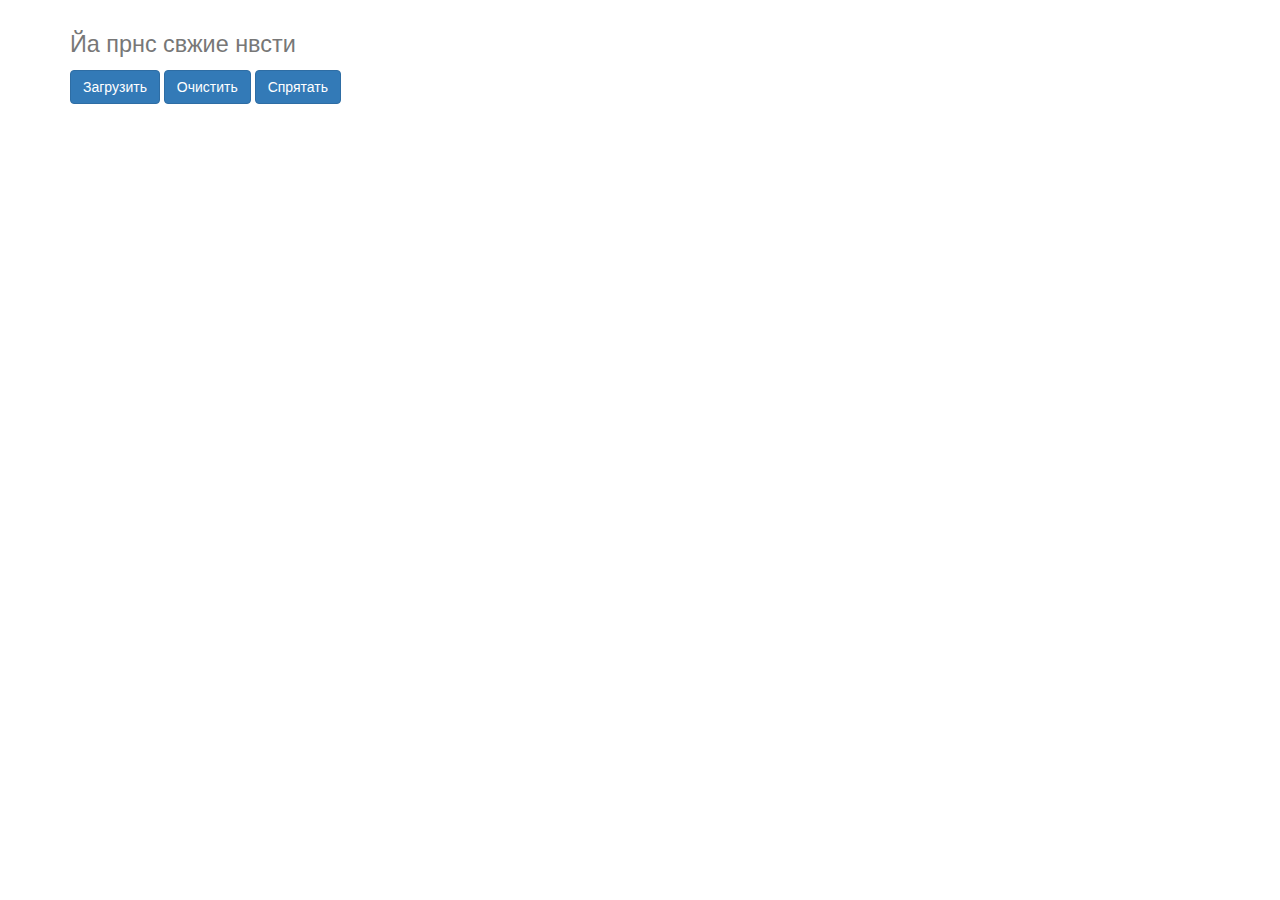
<file: templates/index.html>
<!DOCTYPE html>
<html lang="en">
  <head>
    
    <script src="/static/js/jquery-2.2.4.js"></script>
    <meta charset="utf-8">
    <meta http-equiv="X-UA-Compatible" content="IE=edge">
    <meta name="viewport" content="width=device-width, initial-scale=1">
    <!-- The above 3 meta tags *must* come first in the head; any other head content must come *after* these tags -->

    <!-- Bootstrap -->
    <link href="/static/css/bootstrap.min.css" rel="stylesheet">
    <link href="/static/css/main.css" rel="stylesheet">

    <!-- HTML5 shim and Respond.js for IE8 support of HTML5 elements and media queries -->
    <!-- WARNING: Respond.js doesn't work if you view the page via file:// -->
    <!--[if lt IE 9]>
      <script src="https://oss.maxcdn.com/html5shiv/3.7.3/html5shiv.min.js"></script>
      <script src="https://oss.maxcdn.com/respond/1.4.2/respond.min.js"></script>
    <![endif]-->
  </head>
  <body>

  <div class="container theme-showcase" role="main">
    <h1><small>Йа прнс свжие нвсти</small></h1>

    <div>
      <a class="btn btn-primary load-result" href="#" role="button">
         Загрузить
      </a>
      <a class="btn btn-primary move-result" href="#" role="button">
          Очистить
      </a>
      <a class="btn btn-primary fade-result" href="#" role="button">
              Спрятать
      </a>

    </div>

    <div id='result'> </div>
  </div>
  <!-- jQuery (necessary for Bootstrap's JavaScript plugins) -->
    <!-- <script src="https://ajax.googleapis.com/ajax/libs/jquery/1.12.4/jquery.min.js"></script> -->
    <!-- Include all compiled plugins (below), or include individual files as needed -->
    <script src="/static/js/bootstrap.min.js"></script>
    <script src="/static/js/main.js"></script>
</body>
</html>
</file>
<file: static/css/main.css>
/*body { 
	padding-top: 70px;
}
*/
.red{
	color: red;
}

.container{
	position: relative;
}

#result {
    position: absolute;
}
</file>
